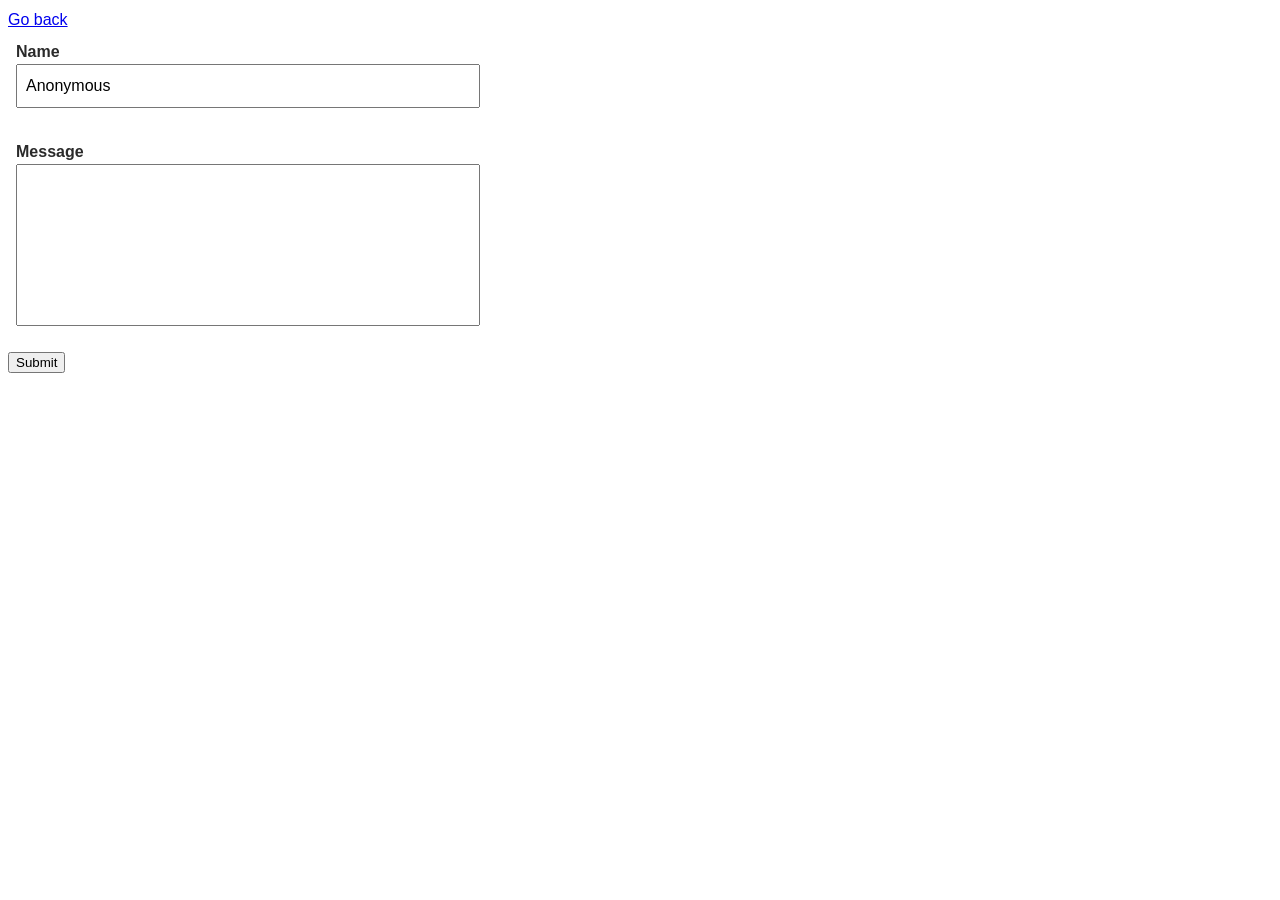
<file: 02-form.html>
<!DOCTYPE html>
<html lang="en">
  <head>
    <meta charset="UTF-8" />
    <meta name="viewport" content="width=device-width, initial-scale=1.0" />
    <title>Document</title>
    <link rel="stylesheet" href="./css/common.css" />
    <link rel="stylesheet" href="./css/feedback.css" />
  </head>
  <body>
    <a href="./index.html">Go back</a>
    <form class="feedback-form">
      <label>
        <b>Name</b>
        <input
          type="text"
          name="name"
          placeholder="Enter your name"
          value="Anonymous"
        />
      </label>
      <label>
        <b>Message</b>
        <textarea name="message" rows="6"></textarea>
      </label>
      <button type="submit">Submit</button>
    </form>
    <script type="module" src="./02-form.js"></script>
  </body>
</html>
</file>
<file: css/common.css>
*,
*::before,
*::after {
  box-sizing: border-box;
}

body {
  font-family: "Helvetica Neue", -apple-system, BlinkMacSystemFont, "Segoe UI",
    Roboto, Oxygen, Ubuntu, Cantarell, "Open Sans", sans-serif;
  line-height: 1.5;
  color: #2a2a2a;
}

button,
label {
  cursor: pointer;
}

input {
  font: inherit;
}

img {
  display: block;
  max-width: 100%;
  height: auto;
}
</file>
<file: css/feedback.css>
.feedback-form {
  width: 480px;
}

.feedback-form > label {
  width: 100%;
  margin-bottom: 16px;
  padding: 8px;
  display: flex;
  flex-direction: column;
}

.feedback-form input,
.feedback-form textarea {
  font: inherit;
  padding: 8px;
}

.feedback-form textarea {
  resize: none;
}
</file>
